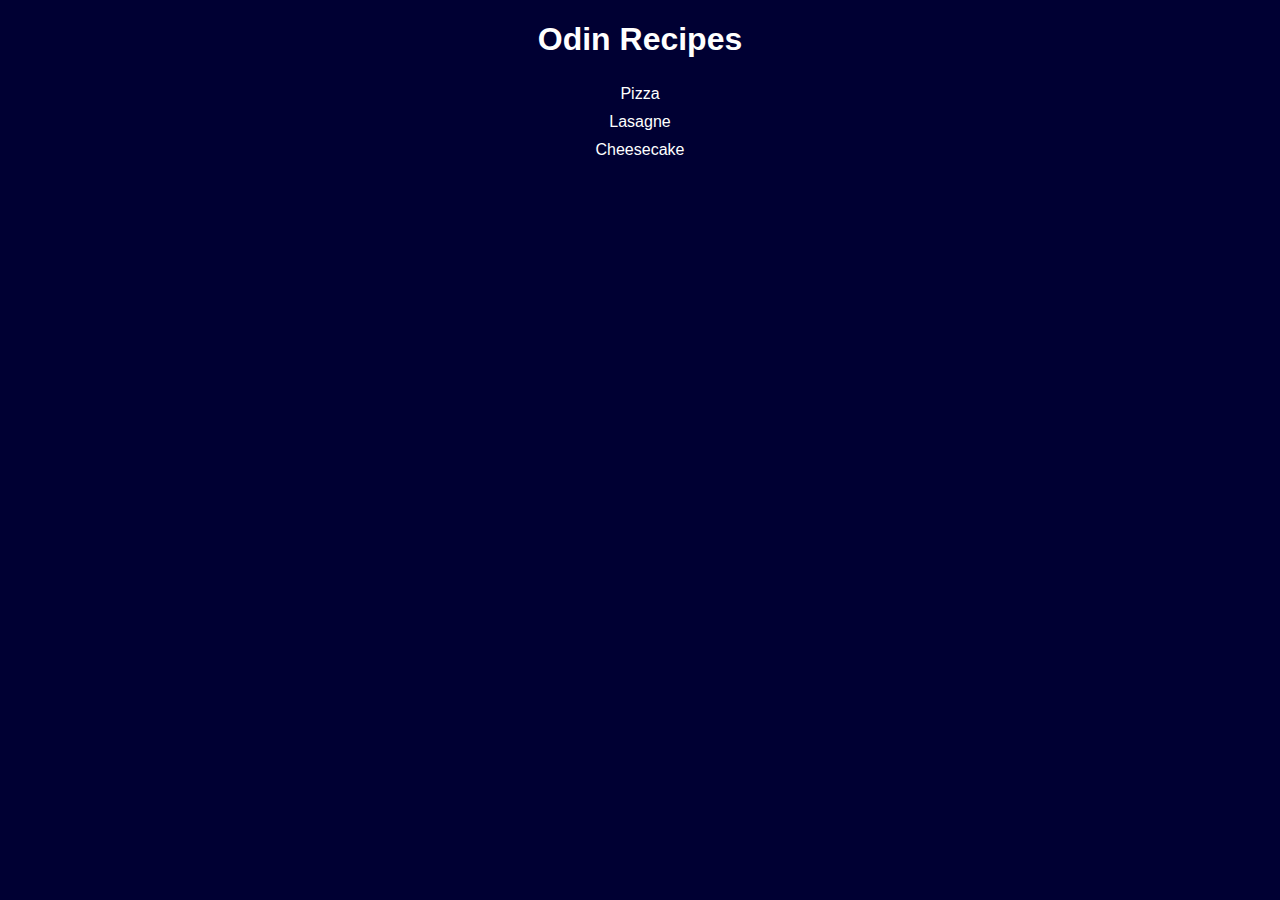
<file: index.html>
<!DOCTYPE html>
<html lang="en">
  <head>
    <meta charset="utf-8">
    <title>Odin Recipes</title>
    <link rel="stylesheet" href="./style.css">
    <style>
    body {
      margin: 0;
      padding: 0;
      width: 100%;
    }
    </style>
  </head>
  <body>
    <h1>Odin Recipes</h1>
    <ul class="invis">
      <li><a href="recipes/pizza.html">Pizza</a></li>
      <li><a href="recipes/lasagne.html">Lasagne</a></li>
      <li><a href="recipes/cheesecake.html">Cheesecake</a></li>
    </ul>
  </body>
</html>
</file>
<file: style.css>
* {
  text-align: center;
  background-color: #000033;
  color: white;
  box-sizing: border-box;
}

body {
  font-family: Verdana, sans-serif;
  overflow: auto;
  margin: 0 auto;
  width: 60%;
}

a {
  text-decoration: none;
}

a:hover {
  text-decoration: underline;
}

ul.invis {
  list-style-type: none;
  padding: 0;
}

ul li {
  padding: 5px 0;
}

h2 {
  text-decoration: underline;
}

h3 {
  padding-top: 1rem;
}

p {
  line-height: 1.5rem;
  padding: 0;
}

ul {
  list-style-position: inside;
  width: 50%;
  margin: auto;
  padding: 0;
}

ol {
  list-style-position: inside;
  padding: 0;
}
</file>
